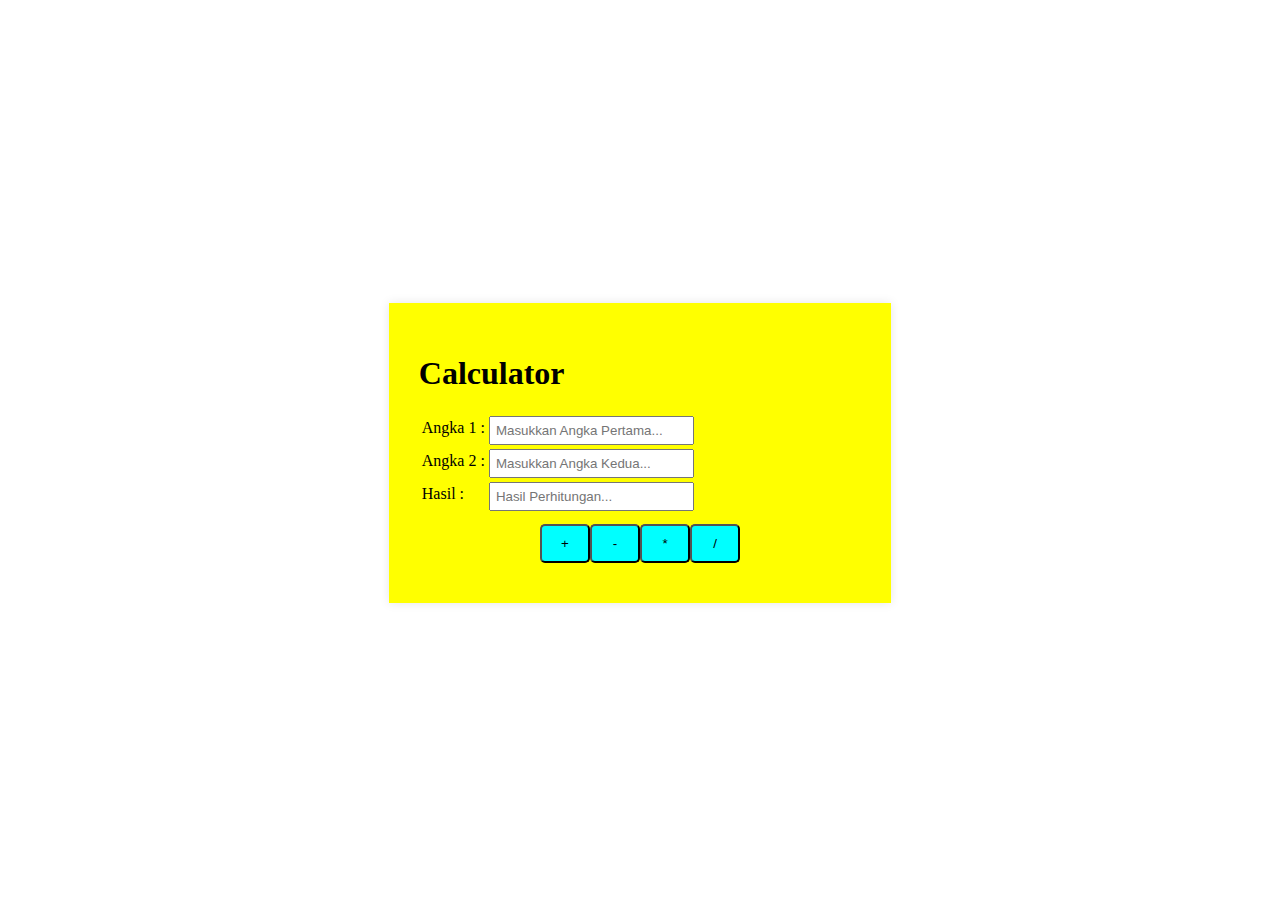
<file: index.html>
<!DOCTYPE html>
<html lang="en">
<head>
    <meta charset="UTF-8">
    <meta name="viewport" content="width=device-width, initial-scale=1.0">
    <title>Calculator</title>
    <link rel="stylesheet" href="style.css">
</head>
<body>
    <div class="angka1"> 
    <h1 >Calculator</h1>
    
        <div> 
            
            <table>
            <tr>
            <td><label for="angka1">Angka 1 :</label></td>
            <td><input type="number" id="angka1"
            placeholder="Masukkan Angka Pertama..."></td>
            </tr>
            <tr>
            <td><label for="angka2">Angka 2 :</label></td>
            <td><input type="number" id="angka2"
            placeholder="Masukkan Angka Kedua..."></td>
            </tr>
            <tr>
            <td><label for="hasil">Hasil :</label></td>
            <td><input type="text" id="hasil"
            placeholder="Hasil Perhitungan..." ></td>
            </tr>
            </table>
        </div>
        
        <div class="buttons">
            <button onclick="calculate('+')">+</button>
            <button onclick="calculate('-')">-</button>
            <button onclick="calculate('*')">*</button>
            <button onclick="calculate('/')">/</button>
        </div>
    </div>
    <script src="script.js"></script>
</body>
</html>
</file>
<file: style.css>
body {
    font-family: Georgia, 'Times New Roman', Times, serif;
    display: flex;
    justify-content: center;
    align-items: center;
    height: 100vh;
    background-color: white;
}


.angka1 {
    background-color: yellow;
    padding: 30px;
    width: 35%;
    box-shadow: 0 0 10px rgba(0, 0, 0, 0.1);
}

div {
    margin-bottom: 10px;
}

label {
    display: inline-block;
    margin-bottom: 5px;
    justify-content: center;
    
}

input {
    width: 100%;
    padding: 5px;
}

.buttons {
    display: flex;
    justify-content: center;
}

button {
    background-color: cyan;
    color: black;
    padding: 10px;
    border-radius: 5px;
    cursor: pointer;
    width: 50px;
    transition: all 0.3s ease;
    align-items: center;
}

button:hover {
    background-color: rgb(108, 94, 94);
    transform: scale(1.1);
}

button:active {
    background-color: rgb(44, 33, 33);
    transform: scale(0.95);
}
</file>
